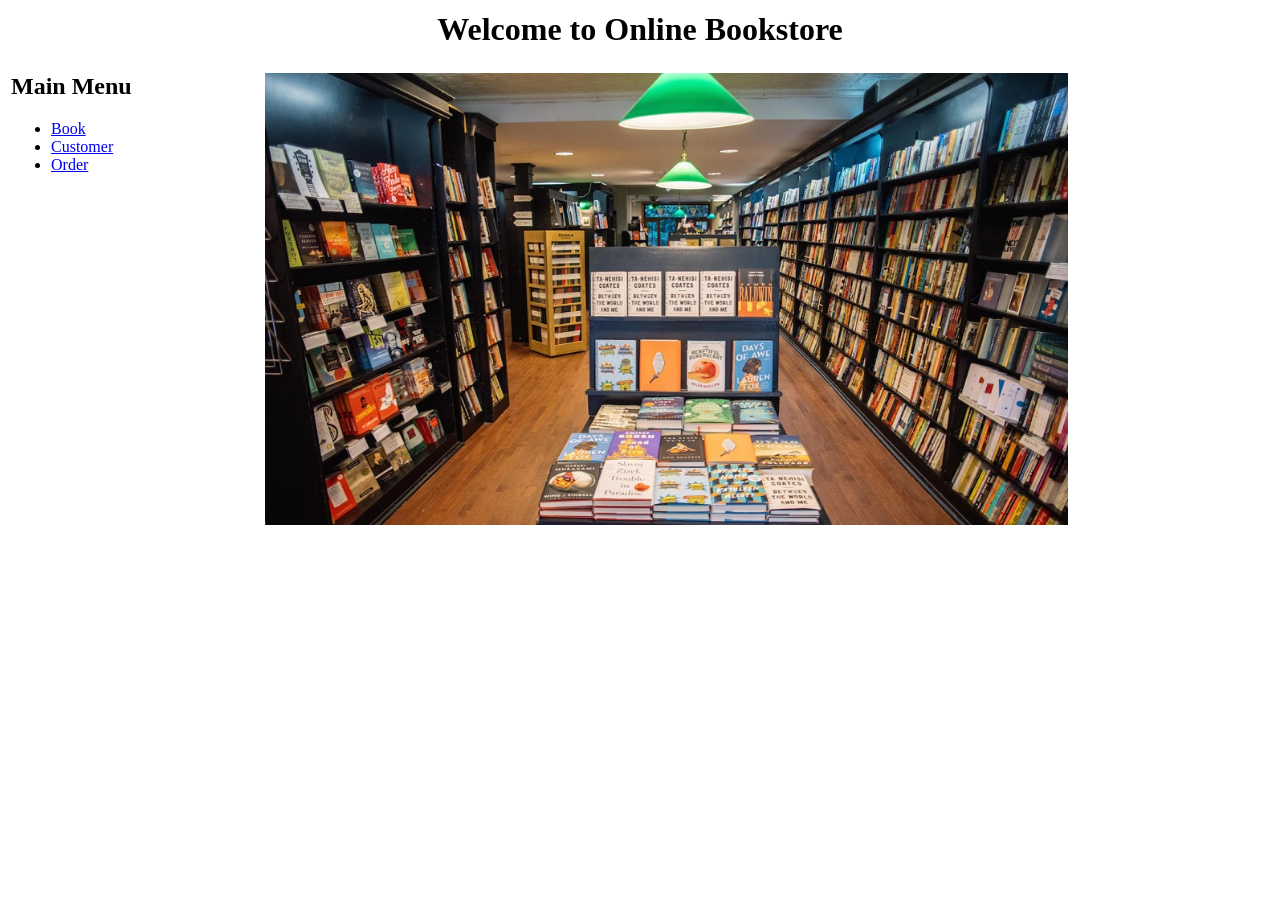
<file: module_5_java/dynamic/index.html>
<html>
    <head>
        <title>Welcome to Online Bookstore</title>        
    </head>
    <body>
        <table width="100%">
            <tr>
                <td colspan="2" style="text-align: center;">
                    <h1>Welcome to Online Bookstore</h1>
                </td>
            </tr>
            <tr>
                <td width="20%" style="vertical-align: top;">
                    <h2>Main Menu</h2>
                    <ul>
                        <li><a href="./book.html">Book</a></li>
                        <li><a href="./customer.html">Customer</a></li>
                        <li><a href="./order.html">Order</a></li>
                    </ul>
                </td>
                <td>
                    <img src="./images/onlinebookstore.jpg" alt="Online Store for Books" width="80%" height="80%" />
                </td>
            </tr>
        </table>

    </body>
</html>
</file>
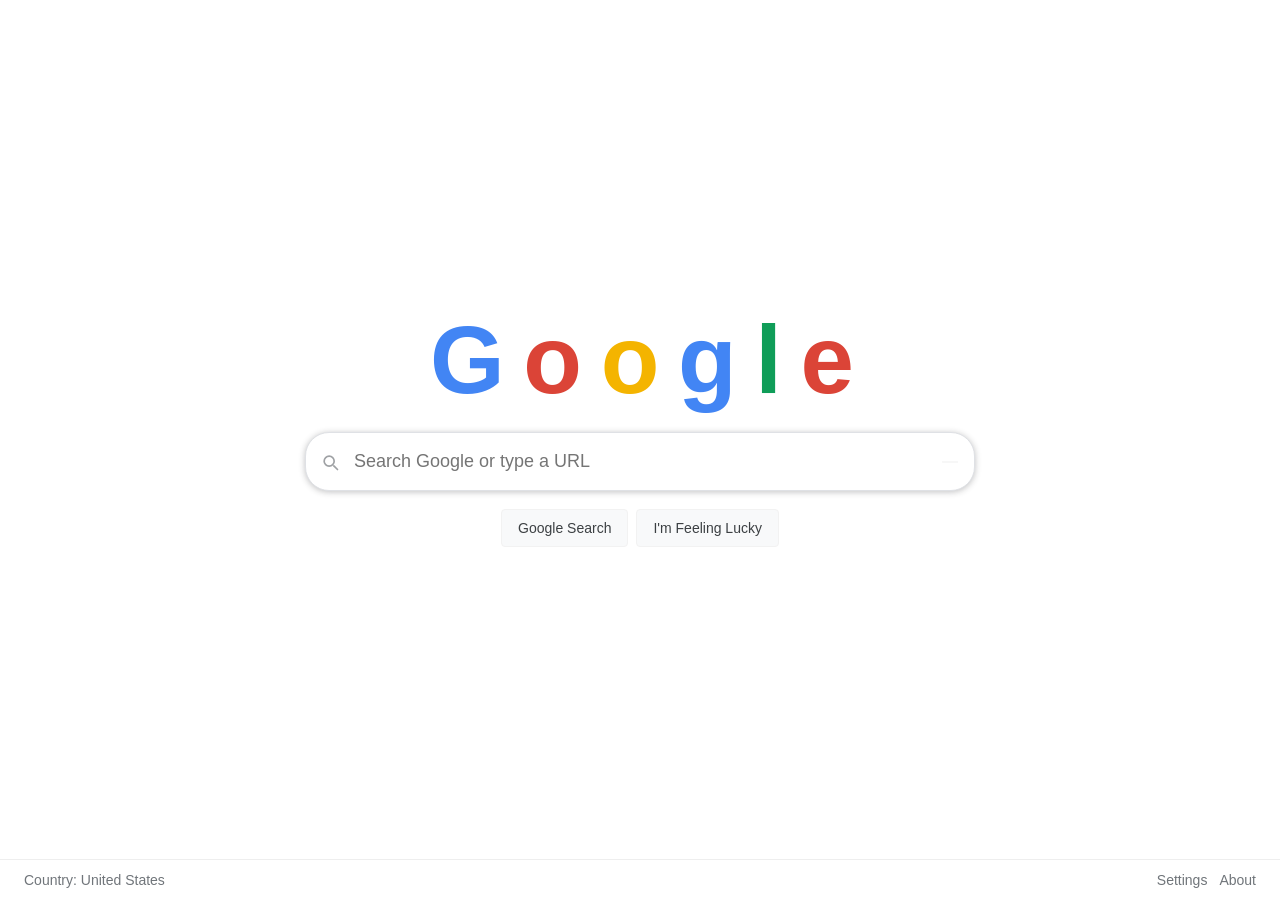
<file: module_3_intro/CheapGPTfrthistime.html>
<!doctype html>
<html lang="en">
<head>
    <meta charset="utf-8" />
    <meta name="viewport" content="width=device-width,initial-scale=1" />
    <title>Simple Google — Mock</title>
    <style>
        :root{
            --bg:#fff;
            --muted:#70757a;
            --input-border:#dfe1e5;
            --btn-bg:#f8f9fa;
            --btn-border:#f2f2f2;
        }
        html,body{
            height:100%;
            margin:0;
            background:var(--bg);
            font-family: Arial, Helvetica, sans-serif;
            color:#202124;
        }
        .page{
            min-height:100%;
            display:flex;
            flex-direction:column;
        }
        main{
            flex:1;
            display:flex;
            align-items:center;
            justify-content:center;
            padding:40px 16px;
        }
        .center{
            text-align:center;
            width:100%;
        }
        .logo{
            font-weight:700;
            font-size:96px;
            letter-spacing: -4px;
            margin-bottom:24px;
            line-height:1;
            user-select:none;
        }
        .logo .g1{ color:#4285F4; } /* blue */
        .logo .o1{ color:#DB4437; } /* red */
        .logo .o2{ color:#F4B400; } /* yellow */
        .logo .g2{ color:#4285F4; } /* blue */
        .logo .l { color:#0F9D58; } /* green */
        .logo .e { color:#DB4437; } /* red */
        form{
            display:flex;
            flex-direction:column;
            align-items:center;
        }
        .search-row{
            width: min(90%, 640px);
            display:flex;
            align-items:center;
            background: #fff;
            border:1px solid var(--input-border);
            box-shadow: 0 1px 6px rgba(32,33,36,0.28);
            padding:10px 14px;
            border-radius:24px;
            gap:8px;
        }
        .search-icon{
            width:20px;height:20px;flex:0 0 20px;opacity:.6;
        }
        .search-input{
            border:0;
            outline:0;
            font-size:18px;
            flex:1;
            padding:8px 6px;
            min-width:0;
        }
        .buttons{
            margin-top:18px;
            display:flex;
            gap:8px;
            justify-content:center;
        }
        .btn{
            background:var(--btn-bg);
            border:1px solid var(--btn-border);
            padding:10px 16px;
            border-radius:4px;
            font-size:14px;
            cursor:pointer;
            color:#3c4043;
        }
        .btn:active{ transform:translateY(1px); }
        footer{
            border-top:1px solid #eee;
            padding:12px 24px;
            font-size:14px;
            color:var(--muted);
            display:flex;
            justify-content:space-between;
            gap:12px;
            flex-wrap:wrap;
        }
        .links{ display:flex; gap:12px; align-items:center; }
        @media (max-width:420px){
            .logo{ font-size:56px; margin-bottom:18px; }
            .search-row{ padding:8px; border-radius:20px; }
        }
    </style>
</head>
<body>
    <div class="page">
        <main>
            <div class="center" role="main">
                <div class="logo" aria-hidden="true">
                    <span class="g1">G</span>
                    <span class="o1">o</span>
                    <span class="o2">o</span>
                    <span class="g2">g</span>
                    <span class="l">l</span>
                    <span class="e">e</span>
                </div>

                <form id="searchForm" action="https://www.google.com/search" method="GET" target="_self" role="search" onsubmit="return submitSearch(event)">
                    <div class="search-row" aria-hidden="false">
                        <svg class="search-icon" viewBox="0 0 24 24" fill="none" aria-hidden="true">
                            <path d="M21 21l-4.35-4.35" stroke="#5f6368" stroke-width="2" stroke-linecap="round" stroke-linejoin="round"/>
                            <circle cx="11" cy="11" r="6" stroke="#5f6368" stroke-width="2" stroke-linecap="round" stroke-linejoin="round"/>
                        </svg>
                        <label for="q" class="sr-only" style="position:absolute;left:-9999px;">Search</label>
                        <input id="q" name="q" class="search-input" type="search" autocomplete="off" placeholder="Search Google or type a URL" />
                        <svg class="search-icon" viewBox="0 0 24 24" fill="none" aria-hidden="true">
                            <path d="M3 12h18" stroke="#e0e0e0" stroke-width="1" stroke-linecap="round"/>
                        </svg>
                    </div>

                    <div class="buttons" role="group" aria-label="Search actions">
                        <button type="submit" class="btn">Google Search</button>
                        <button type="button" class="btn" onclick="feelingLucky()">I'm Feeling Lucky</button>
                    </div>
                </form>
            </div>
        </main>

        <footer>
            <div class="links">
                <span>Country: United States</span>
            </div>
            <div class="links">
                <a href="https://www.google.com/preferences" style="color:inherit;text-decoration:none;">Settings</a>
                <a href="https://www.google.com/intl/en/contact/" style="color:inherit;text-decoration:none;">About</a>
            </div>
        </footer>
    </div>

    <script>
        function submitSearch(e){
            // allow empty query to go to google home
            var q = document.getElementById('q').value.trim();
            if (!q) return true;
            // normal form submission to Google works because input name="q"
            return true;
        }

        function feelingLucky(){
            var q = document.getElementById('q').value.trim();
            // If empty, go to Google's doodles page as a playful default
            if (!q){
                window.location.href = "https://www.google.com/doodles";
                return;
            }
            // Use Google's "I'm Feeling Lucky" param - modern Google may still honour btnI
            var url = "https://www.google.com/search?btnI=1&q=" + encodeURIComponent(q);
            window.location.href = url;
        }
    </script>
</body>
</html>
</file>
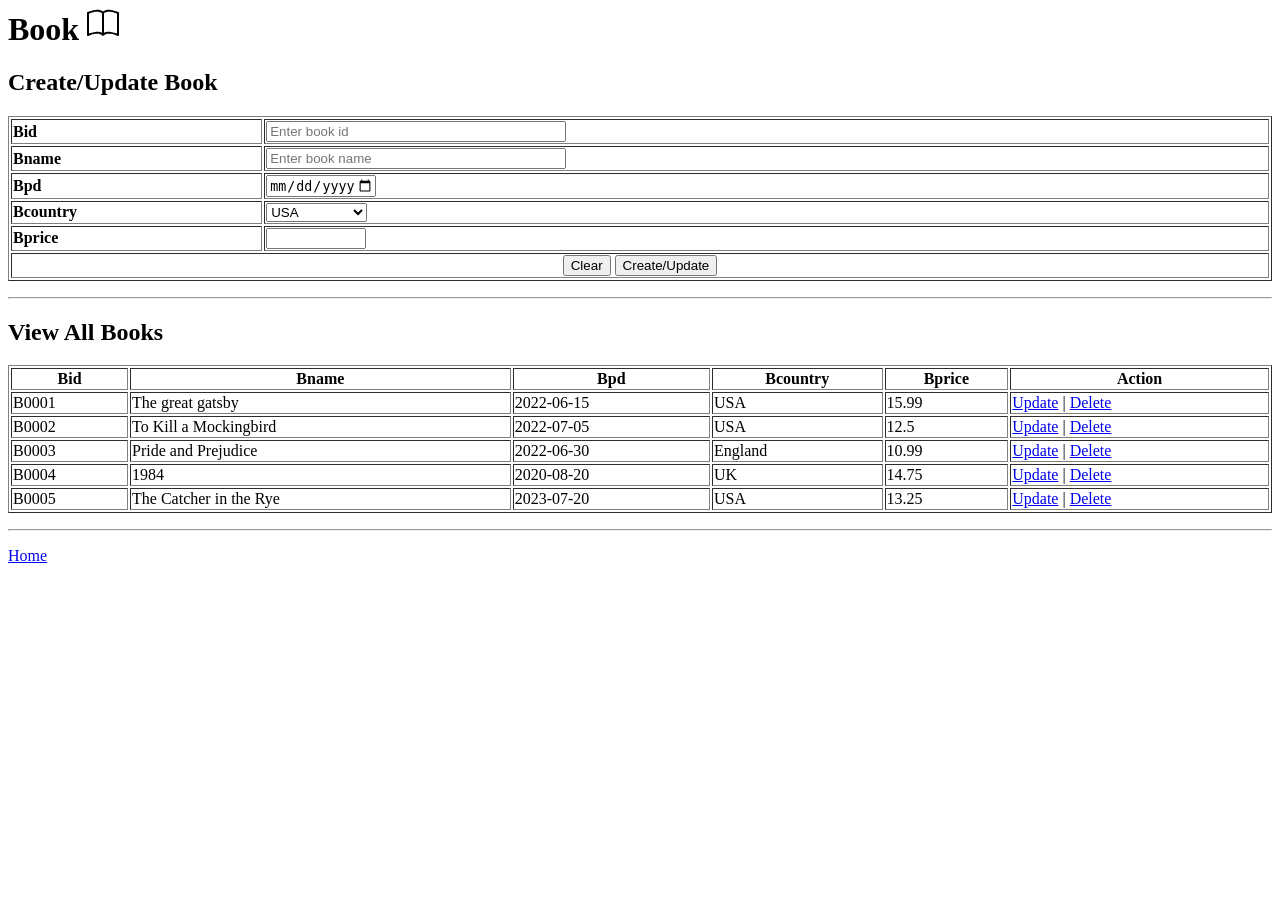
<file: module_5_java/dynamic/book.html>
<html>
    <head>
        <title>Book</title>
        <script type="text/javascript" src="scripts/book.js">
            
        </script>
    </head>
    <body onload="loadPage()">
        <h1>
            Book
            <!-- HTML5 -->
            <svg xmlns="http://www.w3.org/2000/svg" width="32" height="32" fill="currentColor" class="bi bi-book" viewBox="0 0 16 16"> <path d="M1 2.828c.885-.37 2.154-.769 3.388-.893 1.33-.134 2.458.063 3.112.752v9.746c-.935-.53-2.12-.603-3.213-.493-1.18.12-2.37.461-3.287.811V2.828zm7.5-.141c.654-.689 1.782-.886 3.112-.752 1.234.124 2.503.523 3.388.893v9.923c-.918-.35-2.107-.692-3.287-.81-1.094-.111-2.278-.039-3.213.492V2.687zM8 1.783C7.015.936 5.587.81 4.287.94c-1.514.153-3.042.672-3.994 1.105A.5.5 0 0 0 0 2.5v11a.5.5 0 0 0 .707.455c.882-.4 2.303-.881 3.68-1.02 1.409-.142 2.59.087 3.223.877a.5.5 0 0 0 .78 0c.633-.79 1.814-1.019 3.222-.877 1.378.139 2.8.62 3.681 1.02A.5.5 0 0 0 16 13.5v-11a.5.5 0 0 0-.293-.455c-.952-.433-2.48-.952-3.994-1.105C10.413.809 8.985.936 8 1.783z"/> </svg>
        </h1>
        <p>
            <h2>Create/Update Book</h2>
            <form id="bookForm" onsubmit="return createUpdateBook();">
                <table border="1" width="100%" >
                    <tbody>
                        <tr>
                            <td width="20%"><b>Bid</b></td>
                            <!-- HTML5 -->
                            <td width="80%"><input type="text" placeholder="Enter book id" required="true" id="Bid" name="Bid" style="width: 300px"/></td>
                        </tr>
                        <tr>
                            <td><b>Bname</b></td>
                            <!-- HTML5 -->
                            <td><input type="text" placeholder="Enter book name" required="true" id="Bname" name="Bname" style="width: 300px"/></td>
                        </tr>
                        <tr>
                            <td><b>Bpd</b></td>
                            <td>
                                <!-- HTML5 -->
                                <input type="date" id="Bpd" name="Bpd" required="true" min="1990-01-01" max="2025-10-01" />
                            </td>
                        </tr>
                        <tr>
                            <td><b>Bcountry</b></td>
                            <td>
                                <select name="Bcountry" id="Bcountry">
                                    <option value="USA">USA</option>
                                    <option value="England">England</option>
                                    <option value="UK">UK</option>
                                    <option value="New Zealand">New Zealand</option>
                                    <option value="Russia">Russia</option>
                                    <option value="Brazil">Brazil</option>
                                </select>
                            </td>
                        </tr>
                        <tr>
                            <td><b>Bprice</b></td>
                            <!-- HTML5 -->
                            <td><input type="number" min="0" step="0.01" id="Bprice" name="Bprice" style="width: 100px"/></td>
                        </tr>
                        <tr>
                            <td colspan="2" style="text-align: center;"><input type="reset" value="Clear" /> <input  type="submit" value="Create/Update" /></td>
                        </tr>
                    </tbody>
                </table>
            </form>
        </p>
        <hr />
        <p>
            <h2>View All Books</h2>
            <table id="booksTable" border="1" width="100%">
                <thead>
                    <tr>
                        <th>Bid</th>
                        <th>Bname</th>
                        <th>Bpd</th>
                        <th>Bcountry</th>
                        <th>Bprice</th>
                        <th>Action</th>
                    </tr>
                </thead>
                <tbody>
                    
                </tbody>
            </table>
        </p>
        <hr />
        <p>
            <a href="./index.html">Home</a>
        </p>
        
    </body>
</html>
</file>
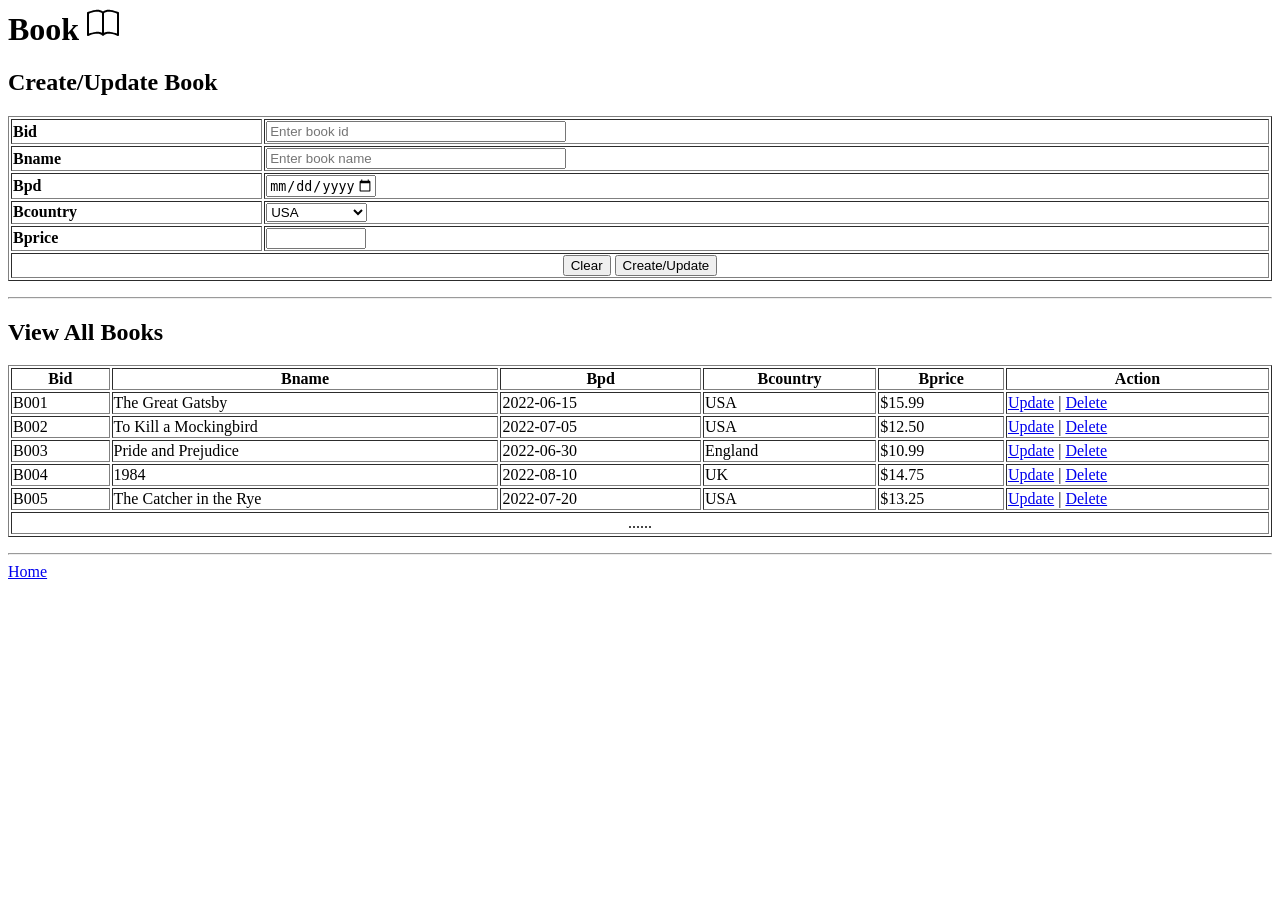
<file: module_5_java/static/book.html>
<html>
    <head>
        <title>Book</title>        
    </head>
    <body>
        <h1>
            Book
            <!-- HTML5 -->
            <svg xmlns="http://www.w3.org/2000/svg" width="32" height="32" fill="currentColor" class="bi bi-book" viewBox="0 0 16 16"> <path d="M1 2.828c.885-.37 2.154-.769 3.388-.893 1.33-.134 2.458.063 3.112.752v9.746c-.935-.53-2.12-.603-3.213-.493-1.18.12-2.37.461-3.287.811V2.828zm7.5-.141c.654-.689 1.782-.886 3.112-.752 1.234.124 2.503.523 3.388.893v9.923c-.918-.35-2.107-.692-3.287-.81-1.094-.111-2.278-.039-3.213.492V2.687zM8 1.783C7.015.936 5.587.81 4.287.94c-1.514.153-3.042.672-3.994 1.105A.5.5 0 0 0 0 2.5v11a.5.5 0 0 0 .707.455c.882-.4 2.303-.881 3.68-1.02 1.409-.142 2.59.087 3.223.877a.5.5 0 0 0 .78 0c.633-.79 1.814-1.019 3.222-.877 1.378.139 2.8.62 3.681 1.02A.5.5 0 0 0 16 13.5v-11a.5.5 0 0 0-.293-.455c-.952-.433-2.48-.952-3.994-1.105C10.413.809 8.985.936 8 1.783z"/> </svg>
        </h1>
        <p>
            <h2>Create/Update Book</h2>
            <form>
                <table border="1" width="100%">
                    <tbody>
                        <tr>
                            <td width="20%"><b>Bid</b></td>
                            <!-- HTML5 -->
                            <td width="80%"><input type="text" placeholder="Enter book id" required="true" id="Bid" name="Bid" style="width: 300px"/></td>
                        </tr>
                        <tr>
                            <td><b>Bname</b></td>
                            <!-- HTML5 -->
                            <td><input type="text" placeholder="Enter book name" required="true" id="Bname" name="Bname" style="width: 300px"/></td>
                        </tr>
                        <tr>
                            <td><b>Bpd</b></td>
                            <td>
                                <!-- HTML5 -->
                                <input type="date" id="Bpd" name="Bpd" required="true" min="1990-01-01" max="2025-10-01" />
                            </td>
                        </tr>
                        <tr>
                            <td><b>Bcountry</b></td>
                            <td>
                                <select name="Bcountry" id="Bcountry">
                                    <option value="USA">USA</option>
                                    <option value="England">England</option>
                                    <option value="UK">UK</option>
                                    <option value="New Zealand">New Zealand</option>
                                    <option value="Russia">Russia</option>
                                    <option value="Brazil">Brazil</option>
                                </select>
                            </td>
                        </tr>
                        <tr>
                            <td><b>Bprice</b></td>
                            <!-- HTML5 -->
                            <td><input type="number" min="0" step="0.01" id="Bprice" name="Bprice" style="width: 100px"/></td>
                        </tr>
                        <tr>
                            <td colspan="2" style="text-align: center;"><input type="reset" value="Clear" /> <input type="submit" value="Create/Update" /></td>
                        </tr>
                    </tbody>
                </table>
            </form>
        </p>
        <hr />
        <p>
            <h2>View All Books</h2>
            <table border="1" width="100%">
                <thead>
                    <tr>
                        <th>Bid</th>
                        <th>Bname</th>
                        <th>Bpd</th>
                        <th>Bcountry</th>
                        <th>Bprice</th>
                        <th>Action</th>
                    </tr>
                </thead>
                <tbody>
                    <tr>
                        <td>B001</td>
                        <td>The Great Gatsby</td>
                        <td>2022-06-15</td>
                        <td>USA</td>
                        <td>$15.99</td>
                        <td><a href="#">Update</a> | <a href="#">Delete</a></td>
                    </tr>
                    <tr>
                        <td>B002</td>
                        <td>To Kill a Mockingbird</td>
                        <td>2022-07-05</td>
                        <td>USA</td>
                        <td>$12.50</td>
                        <td><a href="#">Update</a> | <a href="#">Delete</a></td>
                    </tr>
                    <tr>
                        <td>B003</td>
                        <td>Pride and Prejudice</td>
                        <td>2022-06-30</td>
                        <td>England</td>
                        <td>$10.99</td>
                        <td><a href="#">Update</a> | <a href="#">Delete</a></td>
                    </tr>
                    <tr>
                        <td>B004</td>
                        <td>1984</td>
                        <td>2022-08-10</td>
                        <td>UK</td>
                        <td>$14.75</td>
                        <td><a href="#">Update</a> | <a href="#">Delete</a></td>
                    </tr>
                    <tr>
                        <td>B005</td>
                        <td>The Catcher in the Rye</td>
                        <td>2022-07-20</td>
                        <td>USA</td>
                        <td>$13.25</td>
                        <td><a href="#">Update</a> | <a href="#">Delete</a></td>
                    </tr>
                    <tr>
                        <td colspan="6" style="text-align: center;">
                            ......
                        </td>
                    </tr>
                </tbody>
            </table>
        </p>
        <hr /
        <p>
            <a href="./index.html">Home</a>
        </p>
    </body>
</html>
</file>
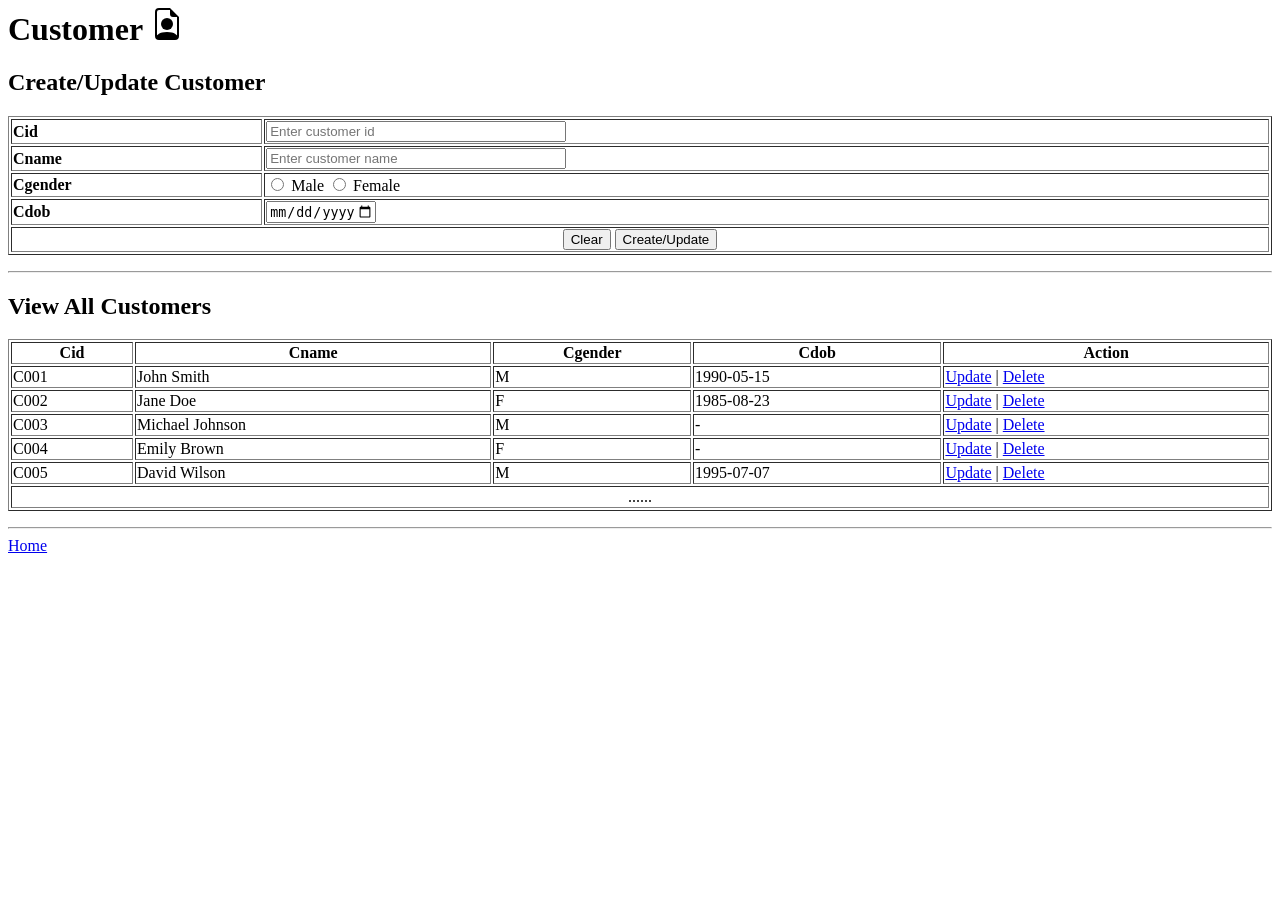
<file: module_5_java/static/customer.html>
<html>
    <head>
        <title>Customer</title>        
    </head>
    <body>
        <h1>
            Customer
            <!-- HTML5 -->
            <svg xmlns="http://www.w3.org/2000/svg" width="32" height="32" fill="currentColor" class="bi bi-file-earmark-person" viewBox="0 0 16 16"> <path d="M11 8a3 3 0 1 1-6 0 3 3 0 0 1 6 0z"/> <path d="M14 14V4.5L9.5 0H4a2 2 0 0 0-2 2v12a2 2 0 0 0 2 2h8a2 2 0 0 0 2-2zM9.5 3A1.5 1.5 0 0 0 11 4.5h2v9.255S12 12 8 12s-5 1.755-5 1.755V2a1 1 0 0 1 1-1h5.5v2z"/> </svg>
        </h1>
        <p>
            <h2>Create/Update Customer</h2>
            <form>
                <table border="1" width="100%">
                    <tbody>
                        <tr>
                            <td width="20%"><b>Cid</b></td>
                            <!-- HTML5 -->
                            <td width="80%"><input type="text" placeholder="Enter customer id" required="true" id="Cid" name="Cid" style="width: 300px"/></td>
                        </tr>
                        <tr>
                            <td><b>Cname</b></td>
                            <!-- HTML5 -->
                            <td><input type="text" placeholder="Enter customer name"  required="true" id="Cname" name="Cname" style="width: 300px"/></td>
                        </tr>
                        <tr>
                            <td><b>Cgender</b></td>
                            <td>
                                <!-- HTML5 -->
                                <input type="radio" required="true" name="Cgender" id="Cgender_M" value="M" /> Male <input type="radio" required="true" name="Cgender" id="Cgender_F" value="F" /> Female
                            </td>
                        </tr>
                        <tr>
                            <td><b>Cdob</b></td>
                            <td>
                                <!-- HTML5 -->
                                <input type="date" id="Cdob" name="Cdob" required="true" min="1990-01-01" max="2025-10-01" />
                            </td>
                        </tr>                        
                        <tr>
                            <td colspan="2" style="text-align: center;"><input type="reset" value="Clear" /> <input type="submit" value="Create/Update" /></td>
                        </tr>
                    </tbody>
                </table>
            </form>
        </p>
        <hr />
        <p>
            <h2>View All Customers</h2>
            <table border="1" width="100%">
                <thead>
                    <tr>
                        <th>Cid</th>
                        <th>Cname</th>
                        <th>Cgender</th>
                        <th>Cdob</th>                        
                        <th>Action</th>
                    </tr>
                </thead>
                <tbody>
                    <tr>
                        <td>C001</td>
                        <td>John Smith</td>
                        <td>M</td>
                        <td>1990-05-15</td>
                        <td><a href="#">Update</a> | <a href="#">Delete</a></td>
                    </tr>
                    <tr>
                        <td>C002</td>
                        <td>Jane Doe</td>
                        <td>F</td>
                        <td>1985-08-23</td>
                        <td><a href="#">Update</a> | <a href="#">Delete</a></td>
                    </tr>
                    <tr>
                        <td>C003</td>
                        <td>Michael Johnson</td>
                        <td>M</td>
                        <td>-</td>
                        <td><a href="#">Update</a> | <a href="#">Delete</a></td>
                    </tr>
                    <tr>
                        <td>C004</td>
                        <td>Emily Brown</td>
                        <td>F</td>
                        <td>-</td>
                        <td><a href="#">Update</a> | <a href="#">Delete</a></td>
                    </tr>
                    <tr>
                        <td>C005</td>
                        <td>David Wilson</td>
                        <td>M</td>
                        <td>1995-07-07</td>
                        <td><a href="#">Update</a> | <a href="#">Delete</a></td>
                    </tr>
                    <tr>
                        <td colspan="5" style="text-align: center;">
                            ......
                        </td>
                    </tr>
                </tbody>
            </table>
        </p>
        <hr /
        <p>
            <a href="./index.html">Home</a>
        </p>
    </body>
</html>
</file>
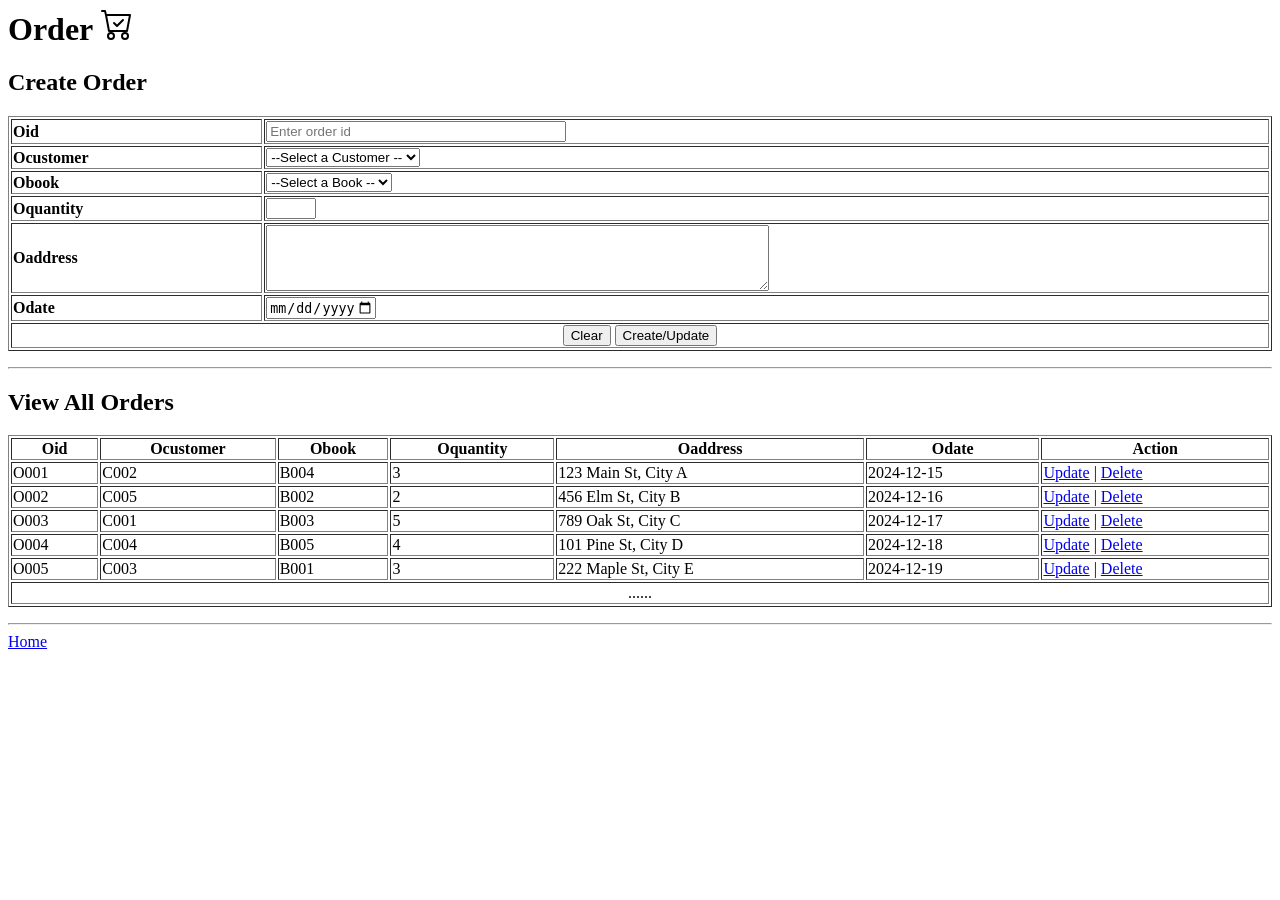
<file: module_5_java/static/order.html>
<html>
    <head>
        <title>Order</title>        
    </head>
    <body>
        <h1>
            Order
            <!-- HTML5 -->
            <svg xmlns="http://www.w3.org/2000/svg" width="32" height="32" fill="currentColor" class="bi bi-cart-check" viewBox="0 0 16 16"> <path d="M11.354 6.354a.5.5 0 0 0-.708-.708L8 8.293 6.854 7.146a.5.5 0 1 0-.708.708l1.5 1.5a.5.5 0 0 0 .708 0l3-3z"/> <path d="M.5 1a.5.5 0 0 0 0 1h1.11l.401 1.607 1.498 7.985A.5.5 0 0 0 4 12h1a2 2 0 1 0 0 4 2 2 0 0 0 0-4h7a2 2 0 1 0 0 4 2 2 0 0 0 0-4h1a.5.5 0 0 0 .491-.408l1.5-8A.5.5 0 0 0 14.5 3H2.89l-.405-1.621A.5.5 0 0 0 2 1H.5zm3.915 10L3.102 4h10.796l-1.313 7h-8.17zM6 14a1 1 0 1 1-2 0 1 1 0 0 1 2 0zm7 0a1 1 0 1 1-2 0 1 1 0 0 1 2 0z"/> </svg>
        </h1>
        <p>
            <h2>Create Order</h2>
            <form>
                <table border="1" width="100%">
                    <tbody>
                        <tr>
                            <td width="20%"><b>Oid</b></td>
                            <!-- HTML5 -->
                            <td width="80%"><input type="text" placeholder="Enter order id" required="true" id="Oid" name="Oid" style="width: 300px"/></td>
                        </tr>
                        <tr>
                            <td><b>Ocustomer</b></td>
                            <td>
                                <!-- HTML5 -->
                                <select required="true" name="Ocustomer" id="Ocustomer">
                                    <option value="">--Select a Customer --</option>
                                    <option value="C001">C001</option>
                                    <option value="C002">C002</option>
                                    <option value="C003">C003</option>
                                    <option value="C004">C004</option>
                                    <option value="C005">C005</option>
                                </select>
                            </td>
                        </tr>
                        <tr>
                            <td><b>Obook</b></td>
                            <td>
                                <!-- HTML5 -->
                                <select required="true" name="Obook" id="Obook">
                                    <option value="">--Select a Book --</option>
                                    <option value="B001">B001</option>
                                    <option value="B002">B002</option>
                                    <option value="B003">B003</option>
                                    <option value="B004">B004</option>
                                    <option value="B005">B005</option>
                                </select>
                            </td>
                        </tr>
                        <tr>
                            <td><b>Oquantity</b></td>
                            <!-- HTML5 -->
                            <td><input type="number" min="1" max="10" step="1" required="true" name="Oquantity" id="Oquantity" style="width: 50px;" /></td>
                        </tr>
                        <tr>
                            <td><b>Oaddress</b></td>
                            <td>
                                <!-- HTML5 -->
                                <textarea required="true" name="Oaddress" id="Oaddress" cols="60" rows="4"></textarea>
                            </td>
                        </tr>
                        <tr>
                            <td><b>Odate</b></td>
                            <td>
                                <!-- HTML5 -->
                                <input type="date" id="Odate" name="Odate" required="true" min="2022-01-01" max="2025-10-01" />
                            </td>
                        </tr>                        
                        <tr>
                            <td colspan="2" style="text-align: center;"><input type="reset" value="Clear" /> <input type="submit" value="Create/Update" /></td>
                        </tr>
                    </tbody>
                </table>
            </form>
        </p>
        <hr />
        <p>
            <h2>View All Orders</h2>
            <table border="1" width="100%">
                <thead>
                    <tr>
                        <th>Oid</th>
                        <th>Ocustomer</th>
                        <th>Obook</th>
                        <th>Oquantity</th>
                        <th>Oaddress</th>
                        <th>Odate</th>
                        <th>Action</th>
                    </tr>
                </thead>
                <tbody>
                    <tr>
                        <td>O001</td>
                        <td>C002</td>
                        <td>B004</td>
                        <td>3</td>
                        <td>123 Main St, City A</td>
                        <td>2024-12-15</td>                        
                        <td><a href="#">Update</a> | <a href="#">Delete</a></td>
                    </tr>
                    <tr>
                        <td>O002</td>
                        <td>C005</td>
                        <td>B002</td>
                        <td>2</td>
                        <td>456 Elm St, City B</td>
                        <td>2024-12-16</td>
                        <td><a href="#">Update</a> | <a href="#">Delete</a></td>
                    </tr>
                    <tr>
                        <td>O003</td>
                        <td>C001</td>
                        <td>B003</td>
                        <td>5</td>
                        <td>789 Oak St, City C</td>
                        <td>2024-12-17</td>
                        <td><a href="#">Update</a> | <a href="#">Delete</a></td>
                    </tr>
                    <tr>
                        <td>O004</td>
                        <td>C004</td>
                        <td>B005</td>
                        <td>4</td>
                        <td>101 Pine St, City D</td>
                        <td>2024-12-18</td>
                        <td><a href="#">Update</a> | <a href="#">Delete</a></td>
                    </tr>
                    <tr>
                        <td>O005</td>
                        <td>C003</td>
                        <td>B001</td>
                        <td>3</td>
                        <td>222 Maple St, City E</td>
                        <td>2024-12-19</td>
                        <td><a href="#">Update</a> | <a href="#">Delete</a></td>
                    </tr>
                    <tr>
                        <td colspan="7" style="text-align: center;">
                            ......
                        </td>
                    </tr>
                </tbody>
            </table>
        </p>
        <hr /
        <p>
            <a href="./index.html">Home</a>
        </p>
    </body>
</html>
</file>
